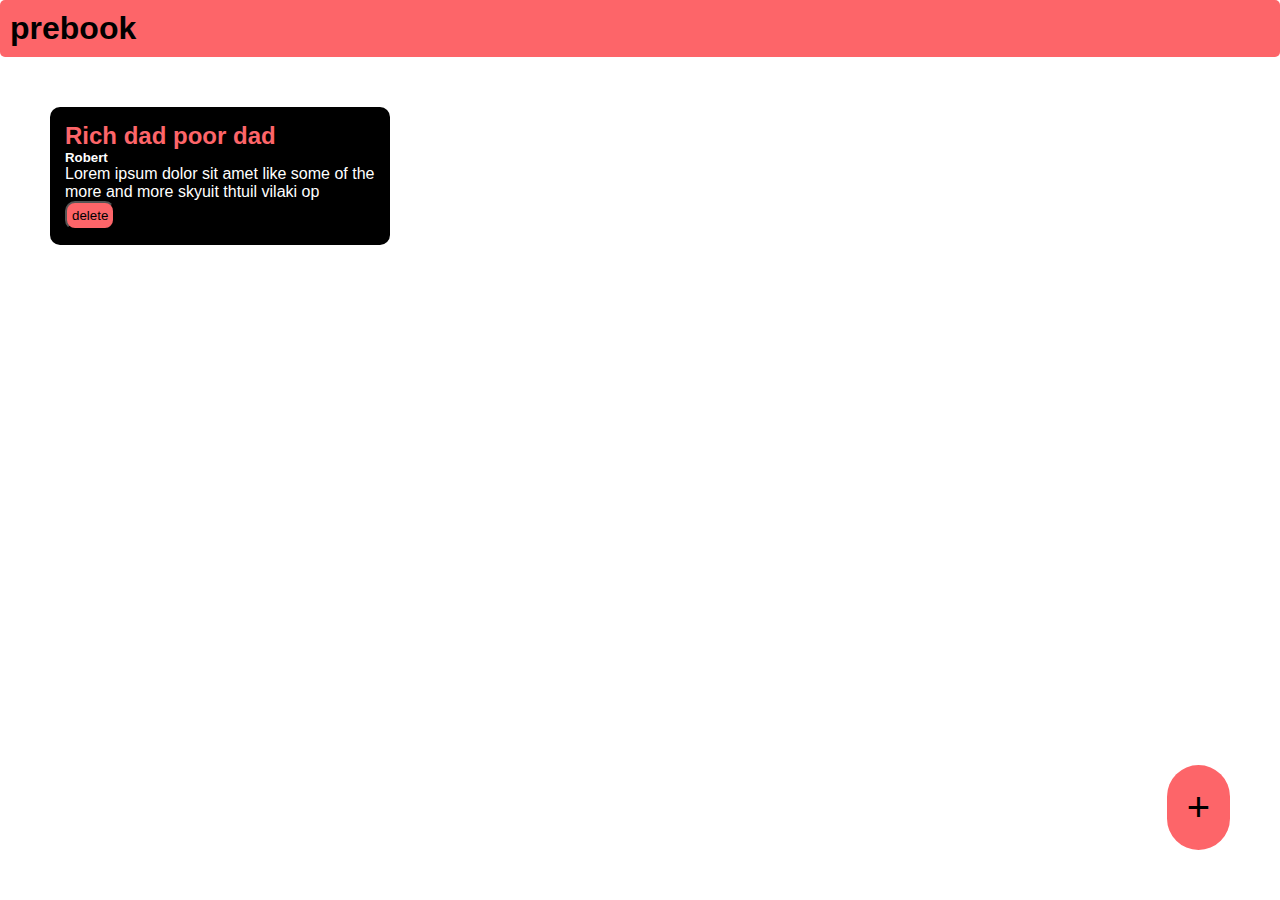
<file: prebook/index.html>
<html>
	<head>
		<title>prebook</title>
		<link rel="stylesheet" href="style.css">
	</head>
	<body>
		<div class="navbar">
			<h1>prebook</h1>
		</div>
		<div class="container">
			<div class="book-container">
				<h2>Rich dad poor dad</h2>
				<h5>Robert</h5>
				<p>Lorem ipsum dolor sit amet like some of the more and more skyuit thtuil vilaki op</p>
				<button onclick="deletebook(event)">delete</button>
			</div>
		</div>
		<!-- popup details -->
		<div class="popup-overlay"></div>
		<div class="popup-box">
			<h2>Add Book</h2>
			<form>
				<input type="text" placeholder="book title" id="book-title">
				<input type="text" placeholder="book Author" id="book-author">
				<textarea placeholder="Short notes" id="notes"></textarea>
				<button id="add_book">Add</button>
				<button id="cancel">Cancel</button>	
			</form>
		</div>
		<button class="add-button" id="add-popup-button">+</button>
	</body>
	<script src="scripts.js"></script>
</html>
</file>
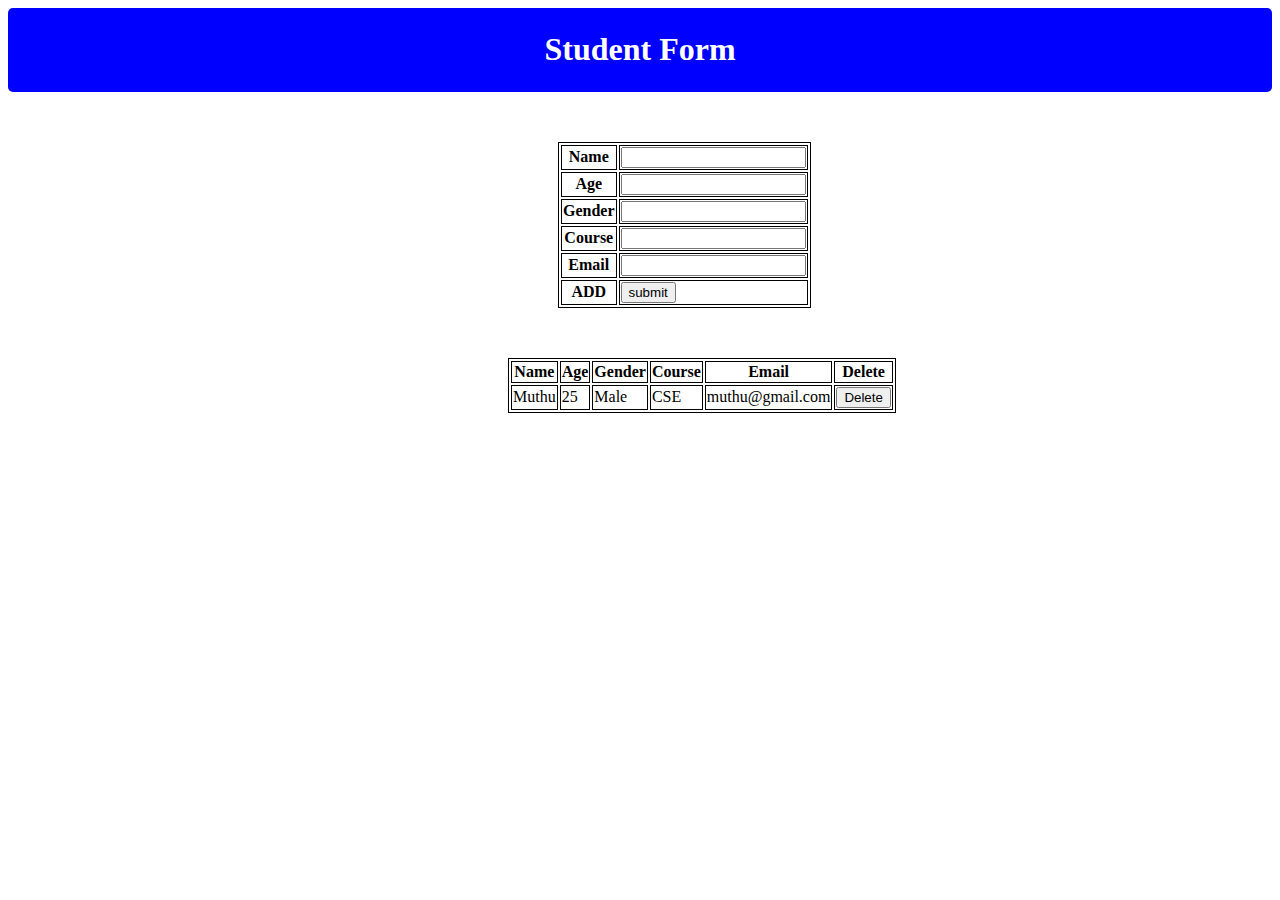
<file: students_form.html>
<html>
	<head>
		<title>Student form</title>
	</head>
	<style>
		.navbar{
		background-color:blue;
		padding:2px;
		border-radius: 5px;
		color:white;
		text-align:center;
		}
		table,th,td{
		border:1px solid black;
		margin-left: 500px;
		}
		.table_style{
		margin:50px;
		}
	</style>
	<body>
	<div class="navbar"> 
		<h1>Student Form</h1>
	</div>
	<div class="table_style">
		<table>
			<tr>
				<th>Name</th>
				<td><input type="text" id="name"></td>
			</tr>
			<tr>
				<th>Age</th>
				<td><input type="text" id="age"></td>
			</tr>
			<tr>
				<th>Gender</th>
				<td><input type="text" id="gender"></td>
			</tr>
			<tr>
				<th>Course</th>
				<td><input type="text" id="course"></td>
			</tr>
			<tr>
				<th>Email</th>
				<td><input type="text" id="email"></td>
			</tr>
			<tr>
				<th>ADD</th>
				<td><button id="add_student">submit</button></td>
			</tr>
		</table>
	</div>
	<table id="add">
		<tr>
			<th>Name</th>
			<th>Age</th>
			<th>Gender</th>
			<th>Course</th>
			<th>Email</th>
			<th>Delete</th>
		</tr>
		<tr>
			<td>Muthu</td>
			<td>25</td>
			<td>Male</td>
			<td>CSE</td>
			<td>muthu@gmail.com</td>
			<td><button onclick="deleteItems(event)">Delete</button></td>
		</tr>
	</table>
	<script>
	var append_with = document.getElementById("add")
	var stu_name = document.getElementById("name")
	var stu_age = document.getElementById("age")
	var stu_gender = document.getElementById("gender")
	var stu_course = document.getElementById("course")
	var stu_email = document.getElementById("email")
	var result = document.getElementById("add_student")
	result.addEventListener("click",function(event){
	event.preventDefault()
	var div=document.createElement("tr")
	div.innerHTML=`<td>${stu_name.value}</td>
					<td>${stu_age.value}</td>
			<td>${stu_gender.value}</td>
			<td>${stu_course.value}</td>
			<td>${stu_email.value}</td>
			<td><button onclick="deleteItems(event)">Delete</button></td>`
	append_with.append(div)
	})
	
	function deleteItems(event){
		event.target.parentElement.remove()
	}
	</script>
	</body>
</html>
</file>
<file: prebook/style.css>
/* css */
*{
	margin:0;
	padding:0;
}
body{
	font-family:'Poppins',sans-serif;
}
.navbar{
	background-color:#FD6569;
	padding:10px;
	border-radius: 5px;
}
.container{
	padding: 20px;
	
}
.book-container{
	padding:15px;
	width:25%;
	background-color:black;
	border-radius:10px;
	color:white;
	margin:30px;
	display:inline-block;
	vertical-align:top;
}
.book-container h2{
	color:#FD6569;
}

.book-container button{
	background-color:#FD6569;
	color:black;
	padding:5px;
	border-radius:10px;
	
}
.add-button{
	background-color:#FD6569;
	padding:20px;
	color:black;
	font-size:40px;
	border-radius:100px;
	border:none;
	position:fixed;
	bottom:50px;
	right:50px;
}
.popup-overlay{
	background-color:black;
	opacity:0.8;
	position:absolute;
	width:100%;
	height:100%;
	top:0;
	left:0;
	z-index:1;
	display:none;
}
.popup-box{
	background-color:#FD6569;
	width:40%;
	padding:40px;
	border-radius:10px;
	position:absolute;
	top:20%;
	left:20%;
	z-index:2;
	display:none;
}
.popup-box input{
	background:transparent;
	border:none;
	width:100%;
	margin:5px;
	padding:5px;
	font-size:20px;
	border-bottom:solid black 2px;
}
.popup-box textarea{
	background:transparent;
	width:100%;
	margin:5px;
	padding:5px;
	font-size:20px;
	border:solid black 2px;
}
.popup-box input::placeholder{
	color:black;
}
.popup-box textarea::placeholder{
	color:black;
}
.popup-box button{
	padding-right:20px;
	background-color:black;
	padding-left:20px;
	border:none;
	padding-top: 10px;
	padding-bottom: 10px;
	color:white;
	margin:5px;
}
.popup-box input:focus{
	outline:none
}
.popup-box textarea:focus{
	outline:none
}
</file>
